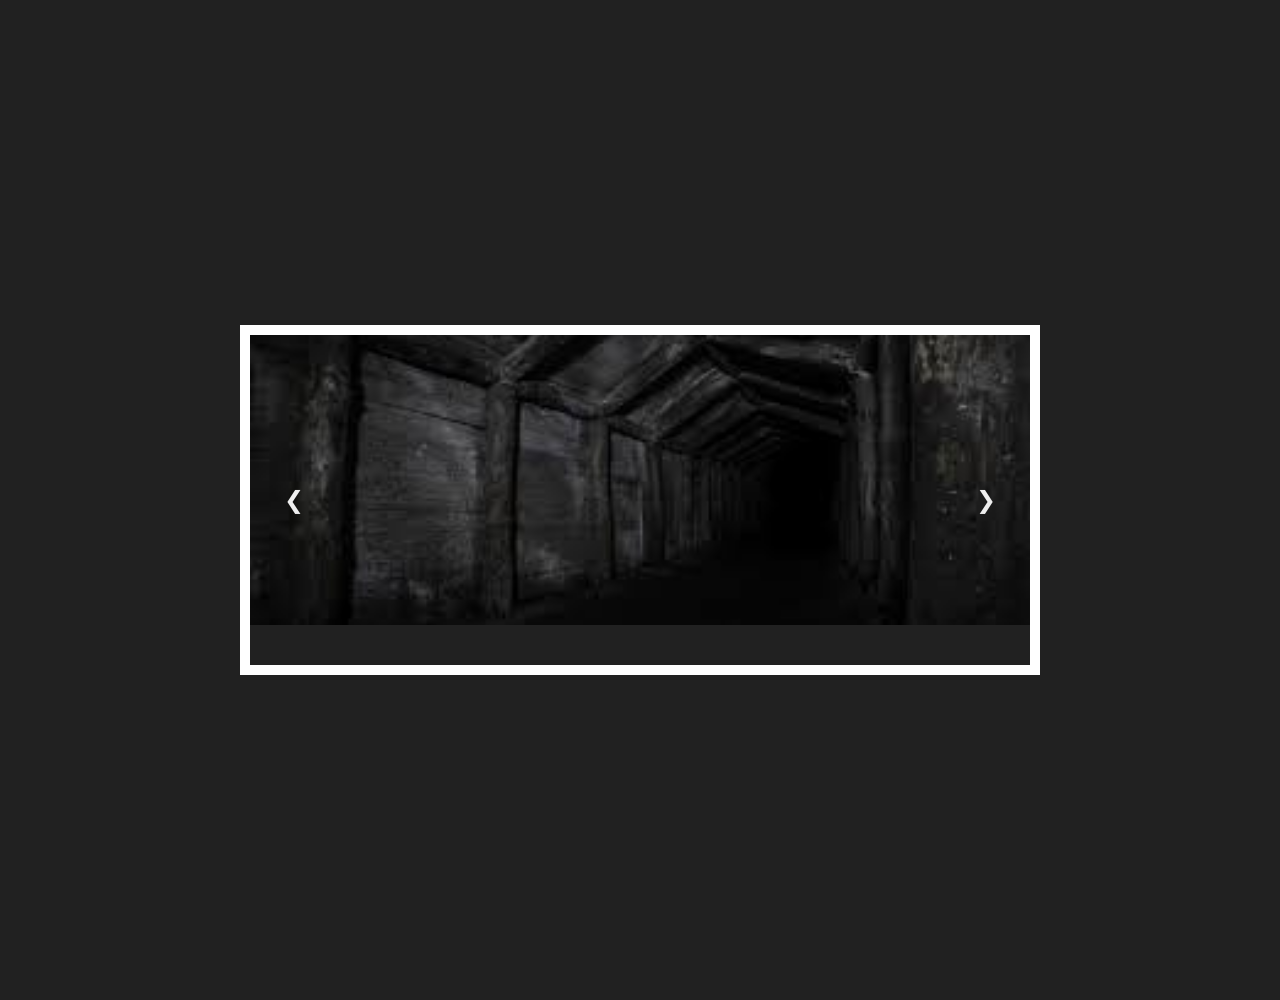
<file: Carousel/index.html>
<!DOCTYPE html>
<html lang="en">
<head>
    <meta charset="UTF-8">
    <meta name="viewport" content="width=device-width, initial-scale=1.0">
    <title>My Slider</title>
    <link rel="stylesheet" href="https://cdn.jsdelivr.net/npm/bootstrap@5.3.3/dist/css/bootstrap.min.css">
    <link rel="stylesheet" href="./assets/css/style.css">
</head>
<body>
    <div class="slide-container">
	
        <div class="slides">
            <img src="./assets/images/download-1.jpg" class="active">
            <img src="./assets/images/download-2.jpg" class="active">
            <img src="./assets/images/download-3.jpg" class="active">
            <img src="./assets/images/download-4.jpg" class="active">
            

        </div>
    
        <div class="buttons">
            <span class="next">&#10095;</span>
            <span class="prev">&#10094;</span>
        </div>
    
       
    
    </div>
    <script src="https://code.jquery.com/jquery-3.7.1.min.js" integrity="sha256-/JqT3SQfawRcv/BIHPThkBvs0OEvtFFmqPF/lYI/Cxo=" crossorigin="anonymous"></script>
    <script src="./assets/js/script.js"></script>
</body>
</html>
</file>
<file: Carousel/assets/css/style.css>
body{
    width: 100%;
    height: 1000px;
    display: flex;
    justify-content: center;
    align-items: center;
    background-color: #212121;
}

.slide-container{
    position: relative;
    width: 800px;
    height: 350px;
    border: 10px solid white;
    box-shadow: 0 0 0px 5px rgba(255, 255, 255, 0);
}

.slide-container .slides{
    width: 100%;
    height: calc(100% - 40px);
    position: relative;
    overflow: hidden;
}

.slide-container .slides img{
    width: 100%;
    height: 100%;
    position: absolute;
    object-fit: cover;
}

.slide-container .slides img:not(.active){
    top: 0;
    left: -100%;
}

span.next, span.prev{
    position: absolute;
    top: 50%;
    transform: translateY(-50%);
    padding: 14px;
    color: #eee;
    font-size: 24px;
    font-weight: bold;
    transition: 0.5s;
    border-radius: 3px;
    user-select: none;
    cursor: pointer;
    z-index: 1;
}

span.next{
    right: 20px;
}

span.prev{
    left: 20px;
}

span.next:hover, span.prev:hover{
    background-color: #212121;
    opacity: 0.8;
    color: #222;
} 

@keyframes next1{
    from{
        left: 0%
    }
    to{
        left: -100%;
    }
}
@keyframes next2{
    from{
        left: 100%
    }
    to{
        left: 0%;
    }
}

@keyframes prev1{
    from{
        left: 0%
    }
    to{
        left: 100%;
    }
}
@keyframes prev2{
    from{
        left: -100%
    }
    to{
        left: 0%;
    }
}
</file>
